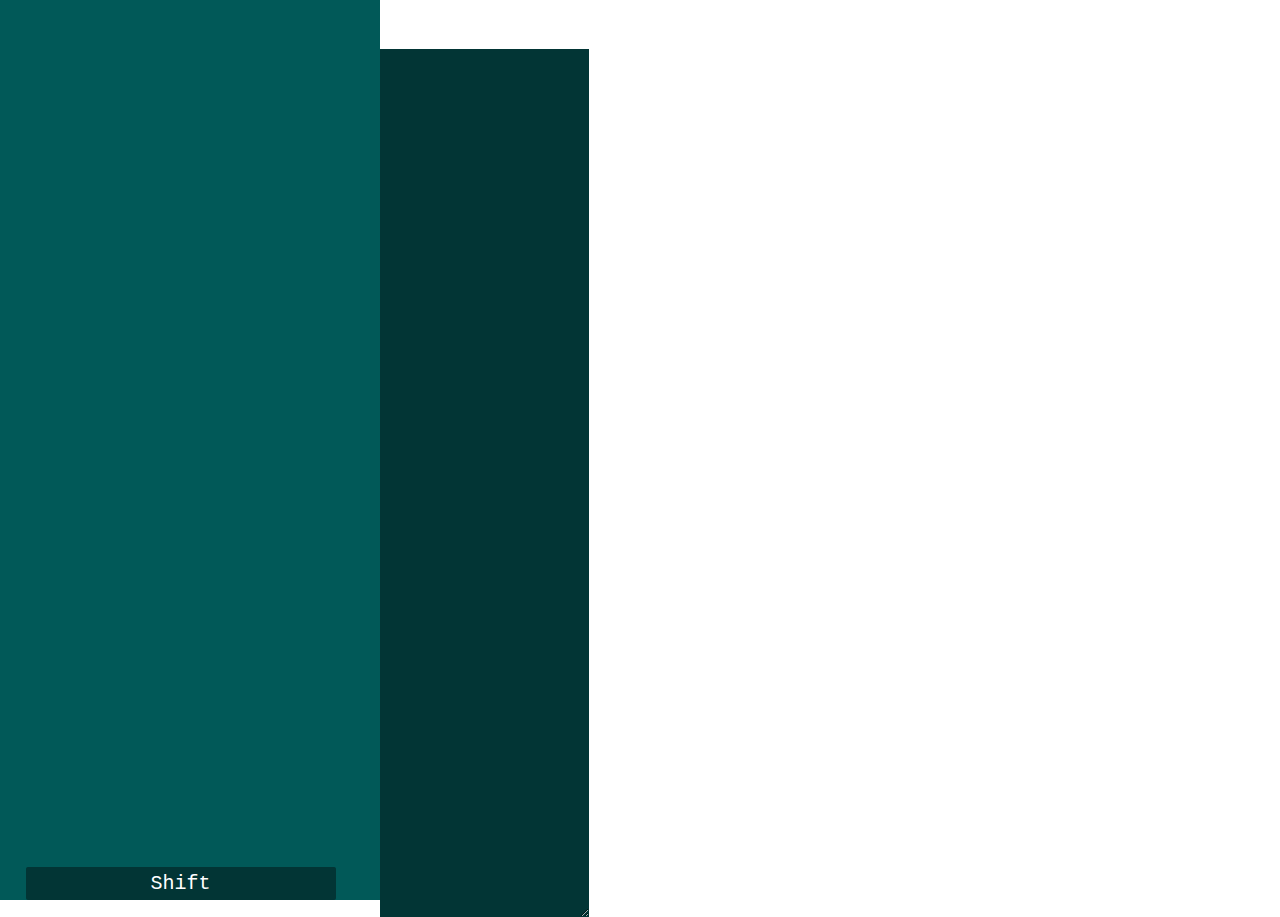
<file: index.html.html>
<!DOCTYPE html>
<html>

<head>
    <title></title>
    <meta charset="utf-8" />

    <link rel="stylesheet" href="style.css">


    <script type='text/javascript' src='http://www.bing.com/api/maps/mapcontrol?callback=GetMap&key=ApoWpTarg42VVWj1C5as0XtHsuo1bgURsNGSjh_htuhebgGRFcKC1QkF_kwDDXfi' async defer></script>
</head>

<body>
    <div class="directionsContainer">
        <div id="directionsPanel"></div>
        <div id="directionsItinerary"></div>


    </div>
    <textarea id="caixaText" class="caixaText recebe" cols="30"></textarea>

    <div id="myMap"></div>

    <div class="shif" id="shif">Shift </div>

    <script src="script.js"></script>
    <script src="myScript.js"></script>
</body>

</html>
</file>
<file: style.css>
html,
    body {
        padding: 0;
        margin: 0;
        height: 100%;
        text-decoration: none;
    }
    
    .directionsContainer {
        width: 380px;
        height: 100%;
        overflow-y: auto;
        float: left;
    }
    
    .directionsPanel {
        padding: 0px;
    }
    
    .recebe {
        display: block;
        font-family: 'Courier New', Courier, monospace;
        z-index: 2;
        width: 205px;
        height: 96%;
        position: absolute;
        top: 49px;
        left: 380px;
        color: white;
        font-size: 22px;
        text-align: start;
        outline: none;
        border: none;
        background-color: rgba(2, 53, 53, 1);
    }
    /* Desenho */
    
    .MicrosoftMap .drawingBar .action a {
        background-color: #023535 !important;
    }
    
    i.icon {
        transition: 0.5s;
        color: white;
    }
    
    i.icon:hover {
        transform: scale(1.3);
        transition: 0.5s;
        color: rgb(132, 222, 255);
    }
    
    #myMap {
        position: relative;
        width: calc(100% - 380px);
        height: 100%;
        float: left;
    }
    
    .recebe::-webkit-scrollbar {
        width: 15px;
        border-left: 0;
        background: rgba(0, 0, 0, 0.1);
    }
    
    .recebe::-webkit-scrollbar-thumb {
        height: 3px;
        background-color: rgb(129, 82, 205) !important;
    }
    
    .shif {
        display: flex;
        justify-content: space-around;
        cursor: pointer;
        font-family: 'Courier New', Courier, monospace;
        z-index: 2;
        width: 300px !important;
        position: absolute;
        bottom: 0;
        left: 0px;
        color: white;
        margin-left: 2%;
        background-color: #023535 !important;
        font-size: 20px;
        text-align: center;
        outline: none;
        border: none;
        padding: 5px;
        border-radius: 2px;
    }
    
    #selecione {
        display: flex;
        justify-content: center;
        cursor: pointer;
        font-family: 'Courier New', Courier, monospace;
        z-index: 2;
        width: auto !important;
        position: absolute;
        top: 50px;
        left: 10px;
        color: white;
        margin-left: 2%;
        background-color: #023535 !important;
        font-size: 16px;
        text-align: center;
        outline: none;
        border: 1px solid white;
        padding: 2px;
        border-radius: 1px;
    }
    
    .MicrosoftMap .directionsInput {
        background-color: white;
    }
    /* Arrastar Icone */
    
    .MicrosoftMap.dirSDK .dirWpGrip {
        position: relative !important;
        top: 33px;
        left: 2px;
    }
    /* Arrastar Icone */
    /* Campos Endereços */
    
    body .MicrosoftMap .dirWp input {
        left: 50px !important;
        background-color: #023535 !important;
        color: white !important;
        font-size: 100%;
        border: none !important;
        border-bottom: 1px solid white !important;
    }
    
    .MicrosoftMap .dirWp .icon {
        background-color: transparent !important;
        color: white !important;
        font-size: 16px !important;
        font-weight: 1000;
    }
    
    .directionsPanel {
        background-color: white;
        width: 100% !important;
        overflow: hidden !important;
        background-color: #023535 !important;
    }
    
    .MicrosoftMap .deleteButton {
        background-size: 15px !important;
        margin-left: 8px !important;
    }
    
    .bm_draggableDisplay {
        margin-left: 20px;
        width: 100%;
    }
    /* Campos Endereços */
    /* div left */
    
    .directionsContainer {
        background-color: #015958 !important;
    }
    /* Botão Roteirizar */
    
    a.dirBtnGo {
        background-color: #0FC2C0 !important;
    }
    /* .MicrosoftMap .directionsPanel a:hover {
    color: white !important;
} */
    /*  
    .MicrosoftMap .drTimeGo>div>div:last-child,
    .drawingBar {
        background-color: #023535 !important;
    } */
    
    .MicrosoftMap .directionsInput {
        background-color: #015958 !important;
    }
    
    .MicrosoftMap .searchboxWithAS:hover {
        background-color: #023535 !important;
        visibility: visible;
    }
    
    .MicrosoftMap .searchboxWithAS,
    .directionsPanel,
    table,
    .MicrosoftMap .drTitle.selected .drTitleRow td.drDuration,
    .MicrosoftMap .drDuration {
        background-color: #023535 !important;
        color: white !important;
    }
    /* Desenho */
    
    .drawingBar {
        position: absolute !important;
        top: 0 !important;
        left: 0 !important;
    }
    /* Delete Endereço */
    /* .MicrosoftMap .deleteButton {
    background-image: url(https://toppng.com/uploads/preview/lixeira-vazia-11550708331qsgpboriem.png)!important;
    background-size: 20px !important;
    margin-left: 8px !important;
} */
    /* Pesquisa Avançada */
    
    #searchBoxContainer {
        display: none;
        font-family: 'Courier New', Courier, monospace;
        z-index: 999;
        position: absolute;
        top: 0%;
        right: 8%;
        text-align: center;
    }
    
    .fa,
    .fab,
    .fad,
    .fal,
    .far,
    .fas {
        color: #0FC2C0 !important;
    }
    
    #searchBoxContainer #searchBox {
        font-size: 33px;
        text-align: center;
        outline: none;
        width: 455px;
        height: 40px;
        border-radius: 1px;
    }
    /* Menu Andar Carro Trem */
    
    .MicrosoftMap .dirOptsPopup {
        background-color: #023535 !important;
        color: white !important;
    }
    
    .MicrosoftMap .dirOptsPopup label,
    a {
        color: white !important;
        font-size: 1.2rem !important;
    }
    /* Desenho   */
    /* Range  */
    
    input[type="range"] {
        margin: auto;
        -webkit-appearance: none;
        position: relative;
        overflow: hidden;
        height: 20px;
        width: 210px;
        cursor: pointer;
        border-radius: 0;
        /* iOS */
    }
    
     ::-webkit-slider-runnable-track {
        background: #023535;
    }
    /*
 * 1. Set to 0 width and remove border for a slider without a thumb
 */
    
     ::-webkit-slider-thumb {
        -webkit-appearance: none;
        width: 20px;
        /* 1 */
        height: 40px;
        background: #0FC2C0;
        box-shadow: -100vw 0 0 100vw #015958;
        border: 2px solid #999;
        /* 1 */
    }
    
     ::-moz-range-track {
        height: 40px;
        background: #ddd;
    }
    
     ::-moz-range-thumb {
        background: #fff;
        height: 40px;
        width: 20px;
        border: 3px solid #999;
        border-radius: 0 !important;
        box-shadow: -100vw 0 0 100vw #015958;
        box-sizing: border-box;
    }
    
     ::-ms-fill-lower {
        background: #015958;
    }
    
     ::-ms-thumb {
        background: #fff;
        border: 2px solid #999;
        height: 40px;
        width: 20px;
        box-sizing: border-box;
    }
    
     ::-ms-ticks-after {
        display: none;
    }
    
     ::-ms-ticks-before {
        display: none;
    }
    
     ::-ms-track {
        background: #ddd;
        color: transparent;
        height: 40px;
        border: none;
    }
    
     ::-ms-tooltip {
        display: none;
    }
    /* KMS DE ROTA */
    
    #routeInfoPanel {
        font-family: 'Gill Sans', 'Gill Sans MT', Calibri, 'Trebuchet MS', sans-serif;
        text-align: center;
        width: 200px !important;
        background-color: #015958;
        color: white !important;
        position: fixed !important;
        left: 380px !important;
        bottom: 0px !important;
        z-index: 2000 !important;
        font-size: 20px;
        padding: 4px;
        color: black;
    }
</file>
